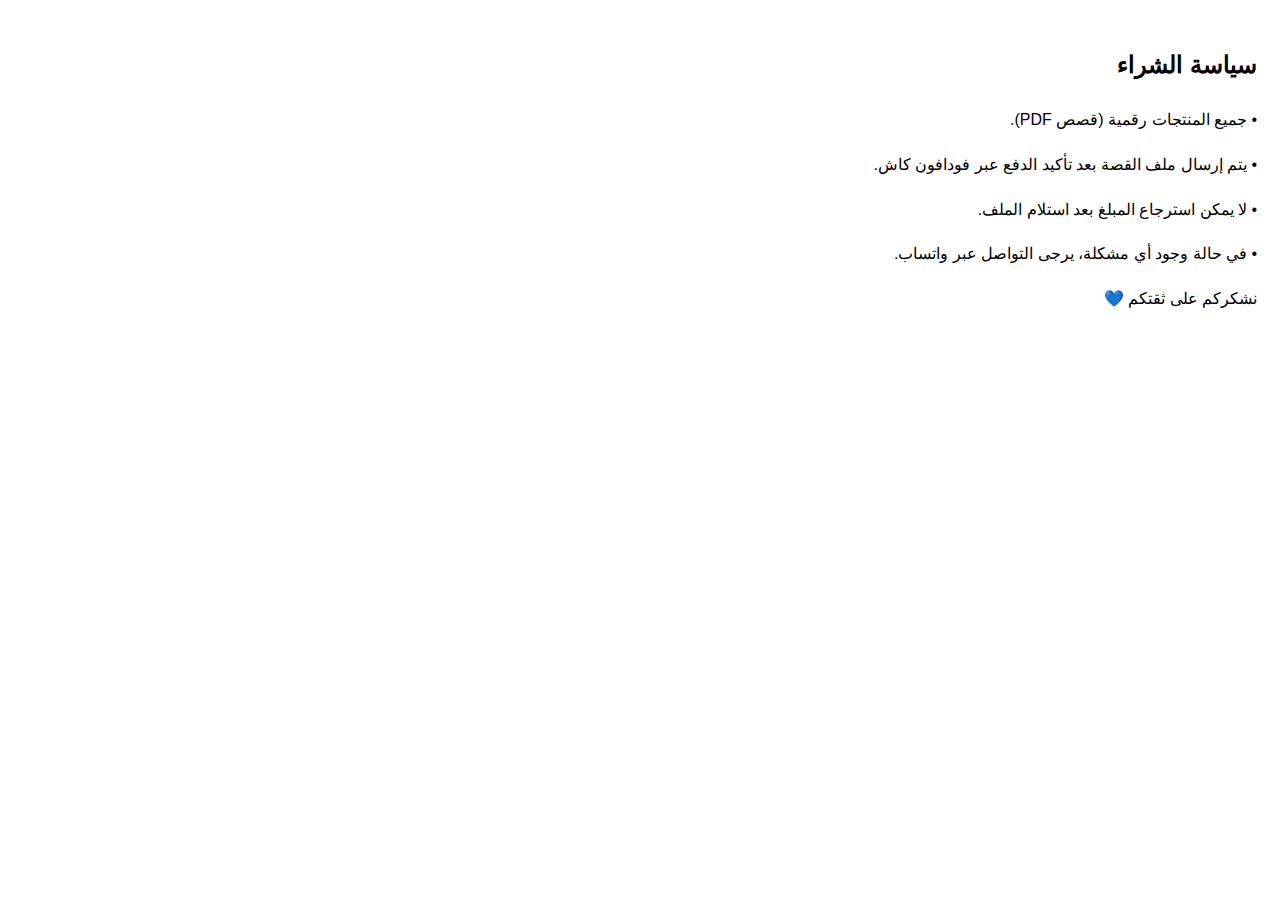
<file: Policy.html>
<!DOCTYPE html>
<html lang="ar">
<head>
<meta charset="UTF-8">
<meta name="viewport" content="width=device-width, initial-scale=1.0">
<title>سياسة الشراء</title>
<style>
body{
  font-family: Arial;
  direction: rtl;
  padding:15px;
  line-height:1.8;
}
</style>
</head>

<body>

<h2>سياسة الشراء</h2>

<p>
• جميع المنتجات رقمية (قصص PDF).
</p>

<p>
• يتم إرسال ملف القصة بعد تأكيد الدفع عبر فودافون كاش.
</p>

<p>
• لا يمكن استرجاع المبلغ بعد استلام الملف.
</p>

<p>
• في حالة وجود أي مشكلة، يرجى التواصل عبر واتساب.
</p>

<p>
نشكركم على ثقتكم 💙
</p>

</body>
</html>
</file>
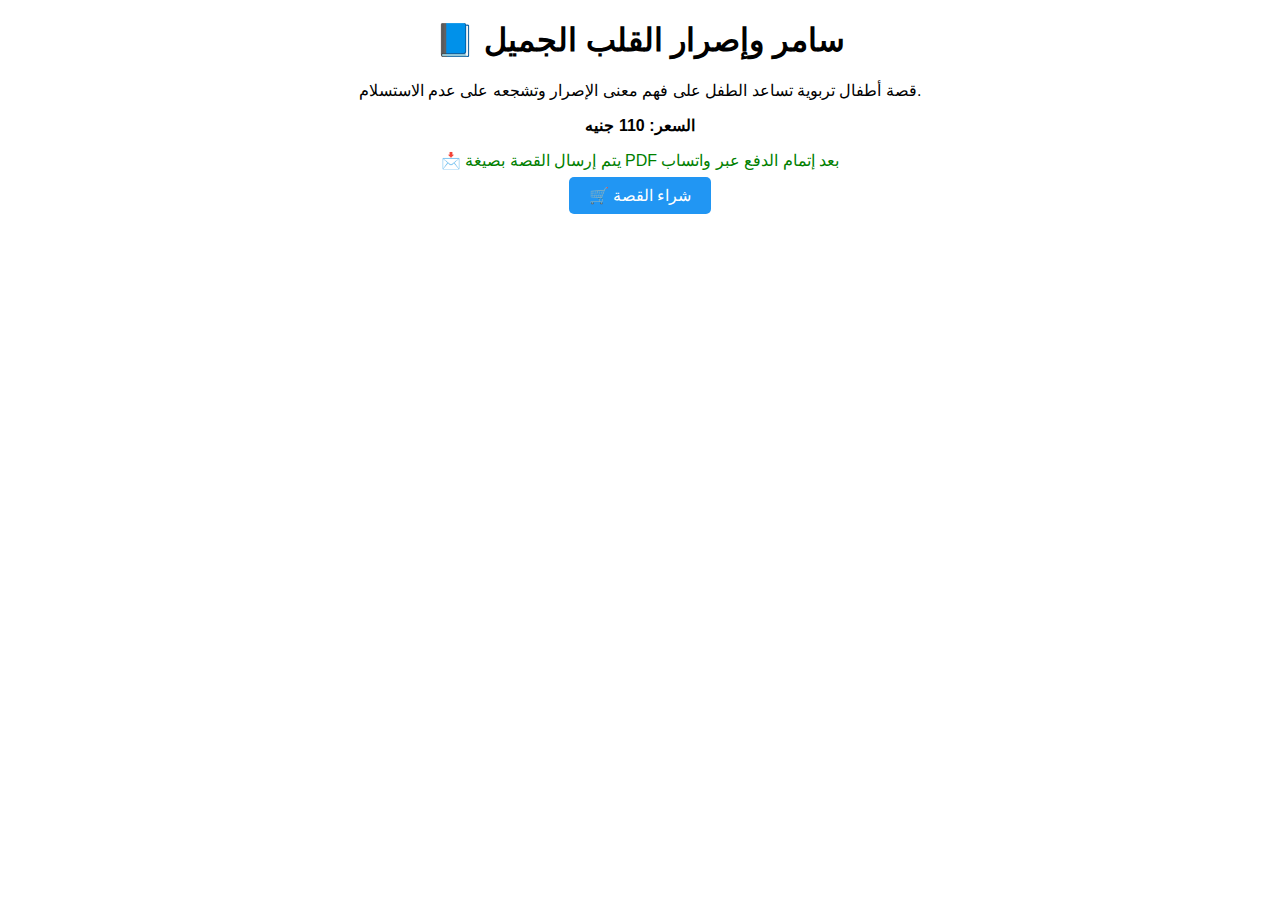
<file: samer.html>
<!DOCTYPE html>
<html lang="ar">
<head>
<meta charset="UTF-8">
<title>سامر وإصرار القلب الجميل</title>
</head>

<body style="font-family:Arial; text-align:center;">

<h1>📘 سامر وإصرار القلب الجميل</h1>

<p>
قصة أطفال تربوية تساعد الطفل على فهم معنى الإصرار
وتشجعه على عدم الاستسلام.
</p>

<p><strong>السعر: 110 جنيه</strong></p>

<p style="color:green;">
📩 يتم إرسال القصة بصيغة PDF بعد إتمام الدفع عبر واتساب
</p>

<a href="payment.html" style="background:#2196F3;color:white;padding:10px 20px;border-radius:5px;text-decoration:none;">
🛒 شراء القصة
</a>

</body>
</html>
</file>
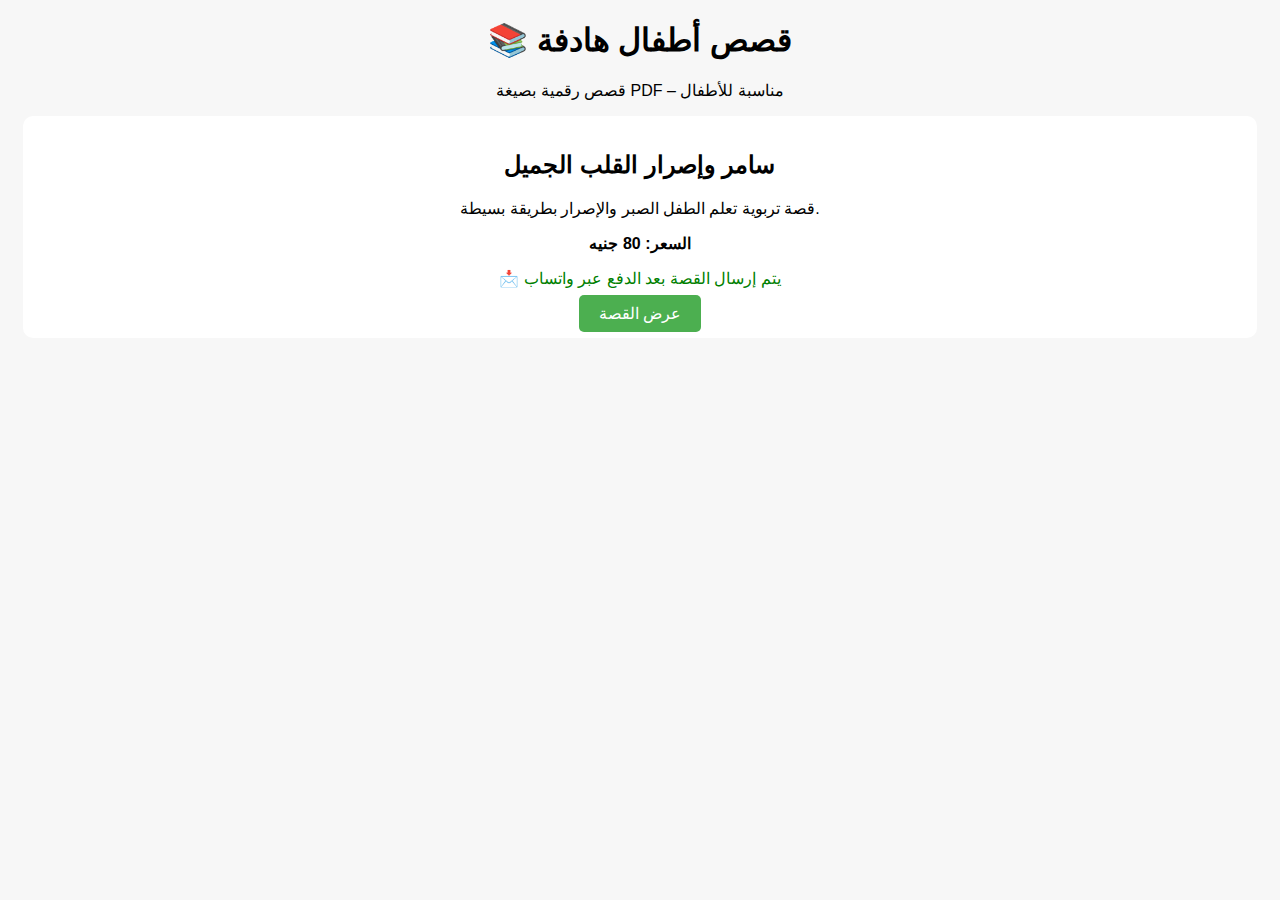
<file: stories.html>
<!DOCTYPE html>
<html lang="ar">
<head>
<meta charset="UTF-8">
<title>قصص الأطفال</title>
</head>

<body style="font-family:Arial; background:#f7f7f7; text-align:center;">

<h1>📚 قصص أطفال هادفة</h1>
<p>قصص رقمية بصيغة PDF – مناسبة للأطفال</p>

<div style="background:#fff; padding:15px; margin:15px; border-radius:10px;">
  <h2>سامر وإصرار القلب الجميل</h2>
  <p>قصة تربوية تعلم الطفل الصبر والإصرار بطريقة بسيطة.</p>
  <p><strong>السعر: 80 جنيه</strong></p>
  <p style="color:green;">📩 يتم إرسال القصة بعد الدفع عبر واتساب</p>
  <a href="/stories/samer/
   samer.pdf
   samer.png" style="background:#4CAF50;color:white;padding:10px 20px;border-radius:5px;text-decoration:none;">
    عرض القصة
  </a>
</div>

</body>
</html>
</file>
